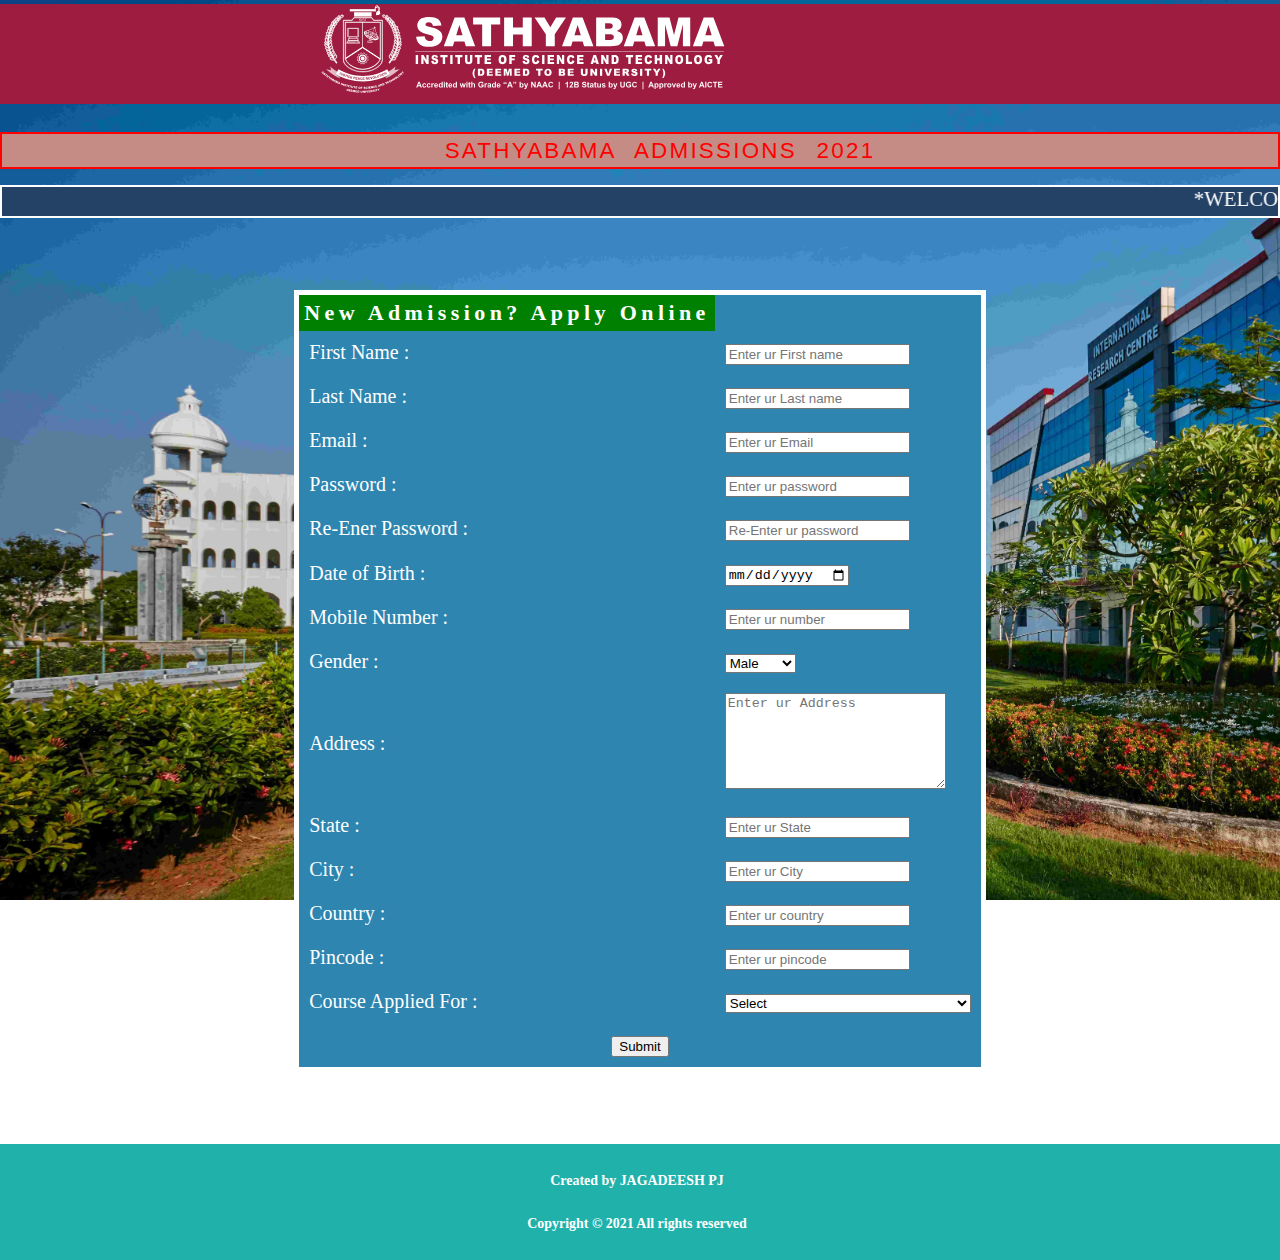
<file: index.html>
<!DOCTYPE html>
<!-- saved from url=(0057)file:///C:/Users/jagad/Desktop/New%20folder/student.html# -->
<html><head><meta charset="UTF-8" />
        <meta name="viewport" content="width=device-width, initial-scale=1.0" />
        <meta http-equiv="X-UA-Compatible" content="ie=edge" />
	<title>Student Admission Form</title>
 	<link rel="stylesheet" href="styles.css" type="text/css">
</head>

	<body>
		<meta name="viewport" content="width=device-width, initial-scale=1">
			<div class="body">
			<h1><a href="#" class="logo">
	<img src="images/logo.svg" alt="MY LOGO">
</a></h1>
		
		
        <ul class="admission"><span class="admission">SATHYABAMA ADMISSIONS 2021</span>
		</ul>
   
			<div class="scroll">
       <marquee scrollamount="10" direction="left"><meta name="viewport" content="width=device-width, initial-scale=1">
       *WELCOME TO SATHYBAMA ADMISSION PORTAL*
  		 </marquee>
  		</div>
				<br>
     
  <div class="admission">
		<br><br><table align="center" cellpadding="10">
			
			<tbody><tr>
            <th bgcolor="green">New Admission? Apply Online</th>
           
            </tr>
			<tr>
				<td>First Name : </td>
				<td><input type="text" id="fname" name="name" placeholder="Enter ur First name"></td>
			</tr>
			<tr>
				<td>Last Name :</td>
				<td><input type="text" id="lname" name="name" placeholder="Enter ur Last name"></td>
			</tr>
			<tr>
				<td>Email :</td>
				<td><input type="email" id="mail" name="email" placeholder="Enter ur Email"></td>
			</tr>
			<tr>
				<td>Password :</td>
				<td><input type="password" id="pwd" name="pass" placeholder="Enter ur password"></td>
			</tr>
			<tr>
				<td>Re-Ener Password :</td>
				<td><input type="password" id="repwd" name="pass" placeholder="Re-Enter ur password"></td>
			</tr>
			<tr>
				<td>Date of Birth :</td> 
				<td><input type="date" id="dob" name="DOB"></td>
			</tr>
			<tr>
				<td>Mobile Number :</td>
				<td><input type="text" id="no" name="MNUM" placeholder="Enter ur number"></td>
			</tr>
			<tr>
				
				<td for="Gender">Gender :</td>
				<td>
 				<select id="gender" name="gender">
 				<option value="male">Male</option>
 				<option value="female">Fe-Male</option>
 				<option value="other">Other</option>
			</select></td></tr>
			<tr>
				<td>Address :</td>
				<td><textarea rows="6" cols="25" id="ad" placeholder="Enter ur Address"></textarea></td>
			</tr>
			<tr>
				<td>State :</td>
				<td><input type="text" id="state" name="state" placeholder="Enter ur State"></td>
			</tr>
			<tr>
				<td>City :</td>
				<td><input type="text" id="city" name="city" placeholder="Enter ur City"></td>
			</tr>
			<tr>
				<td>Country :</td> 
				<td><input type="text" id="country" name="state" placeholder="Enter ur country"></td>
			</tr>
			<tr>
				<td>Pincode :</td>
				<td><input type="text" id="code" name="number" placeholder="Enter ur pincode"></td>
			</tr>
			<tr>
				<td for="course">Course Applied For :</td>
				<td>
 				<select id="course" name="Course Applied For :">
 				<option value="Select">Select</option>
 				<option value="Computer Science Engineering(CSE)">Computer Science Engineering(CSE)</option>
 				<option value="Aeronautical Engineering">Aeronautical Engineering</option>
 				<option value="Mechanical Engineering">Mechanical Engineering</option>
 				<option value="Electrical and Electronics Engineering">Electrical and Electronics Engineering</option>
 				<option value="Biotech Engineering">Biotech Engineering</option>
 				<option value="Automobile Engineering">Automobile Engineering</option>
 				<option value="Electrical and Electronics Engineering">Electrical and Electronics Engineering</option>
				</select>
				</td>

			</tr>
					
					
			<tr>
				<td align="center" colspan="2">
				<form action="THANK.HTML"><input type="submit"> 
			 </form>

				</td>
			</tr>
		
		</tbody></table>
</div>



		<br>
		<br>
		<br>
<footer>
	<meta name="viewport" content="width=device-width, initial-scale=1">
 	 <div class="footer" id="footer">
     <h6>Created by JAGADEESH PJ</h6>
     <h6>Copyright © 2021  All rights reserved</h6>
   </div>
 </footer>

  	

</div></body></html>
</file>
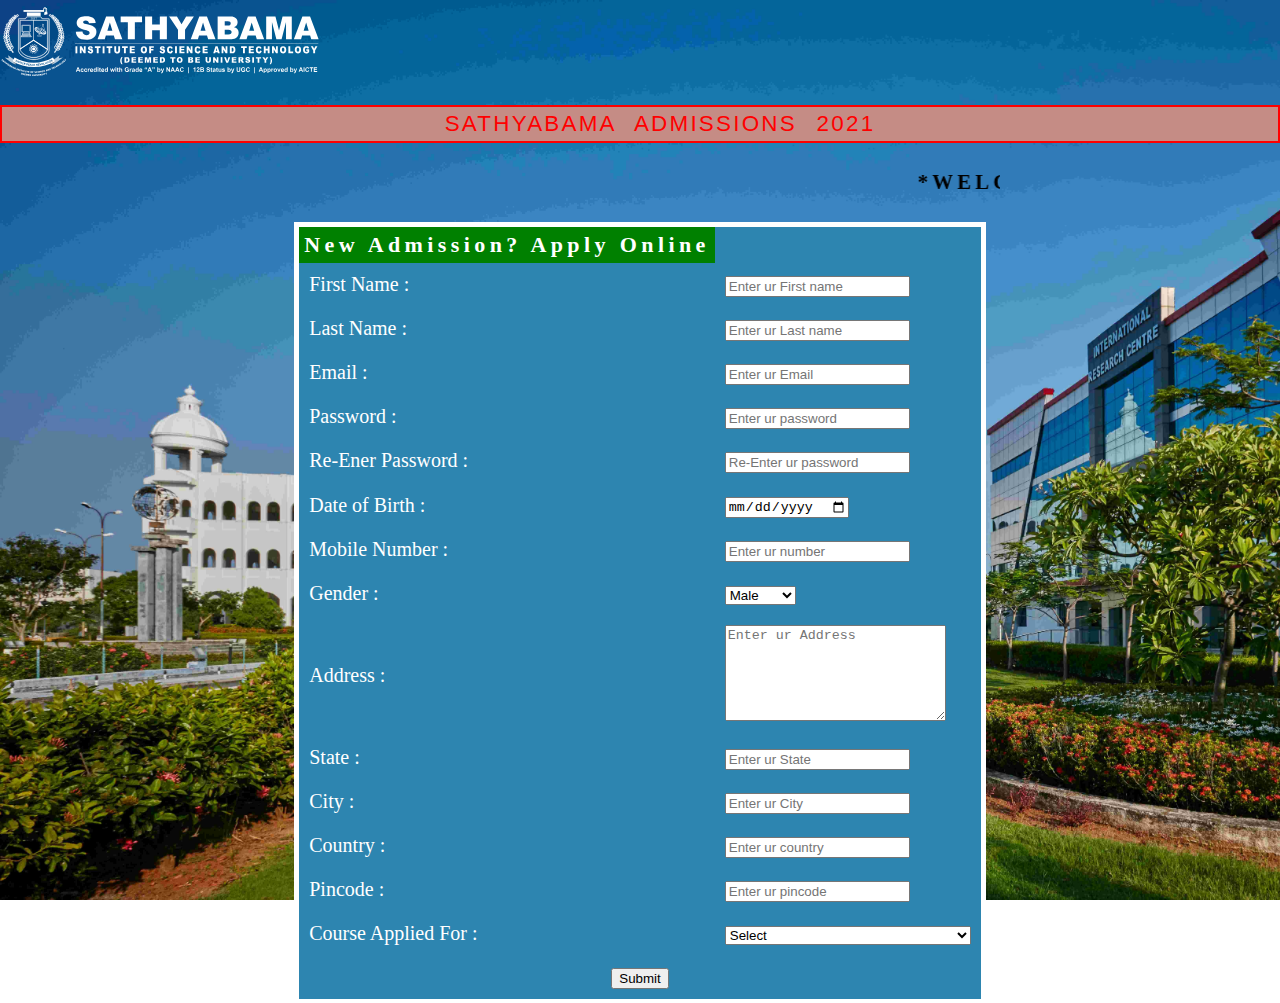
<file: student.html>
<!DOCTYPE html>
<html>

<head>
	<title>Student Admission Form</title>
 	<link rel="stylesheet" href="styles.css" type="text/css" >
</head>
 <script>
        function takevalue()
        {
            var fname=document.getElementById("fname").value;
            var lname=document.getElementById("lname").value;
            var email=document.getElementById("mail").value;
            var pwd=document.getElementById("pwd").value;
            var repwd=document.getElementById("repwd").value;
            var dob=document.getElementById("dob").value;
            var number=document.getElementById("no").value;
            var gender=document.getElementById("gender").value;
            var address=document.getElementById("ad").value;
            var state=document.getElementById("state").value;
            var city=document.getElementById("city").value;
            var country=document.getElementById("country").value;
            var code=document.getElementById("code").value;
            var course=document.getElementById("course").value;
            document.write("YOUR INFO : <BR>"+"FIRST NAME : "+fname+"<br>");
            document.write("SECOND NAME : "+lname+"<br>");
            document.write("EMAIL : "+email+"<br>");
            document.write("PASSWORD : "+pwd+"<br>");
            document.write("re-password : "+repwd+"<br>");
            document.write("DOB : "+dob+"<br>");
            document.write("PHONE NUMBER : "+number+"<br>");
            document.write("GENDER : "+gender+"<br>");
            document.write("ADDRESS : "+address+"<br>");
            document.write("STATE : "+state+"<br>");
            document.write("CITY : "+city+"<br>");
            document.write("COUNTRY : "+country+"<br>");
            document.write("CODE : "+code+"<br>");
            document.write(" COURSE: "+course+"<br>");
           

           

        }
        </script>
	<body>


		<h1><a href="logo.svg">
	<img src="images/logo.svg" alt="MY LOGO"  align="middle" width="25%">
</a></h1>
		
		
        <ul class="admission"><span class="admission" >SATHYABAMA ADMISSIONS 2021</span></ul>
   

       <marquee scrollamount="10" direction="left" height="50" width="1000">
       <h4>*WELCOME TO SATHYBAMA ADMISSION PORTAL*</h4>
  		 </marquee>


     <br>
     <br>
  <div class="admission">
		<table  align="center" cellpadding="10">
			<form onsubmit="takevalue()">
			<tr>
            <th bgcolor="green">New Admission? Apply Online</th>
           
            </tr>
			<tr>
				<td>First Name : </td>
				<td><input type="text" id="fname" name="name" 
				placeholder="Enter ur First name"></td>
			</tr>
			<tr>
				<td>Last Name :</td>
				<td><input type="text" id="lname" name="name" 
				placeholder="Enter ur Last name"></td>
			</tr>
			<tr>
				<td>Email :</td>
				<td><input type="email" id="mail" name="email" 
				placeholder="Enter ur Email"></td>
			</tr>
			<tr>
				<td>Password :</td>
				<td><input type="password" id="pwd" name="pass"
				placeholder="Enter ur password"></td>
			</tr>
			<tr>
				<td>Re-Ener Password :</td>
				<td><input type="password" id="repwd" name="pass"
				placeholder="Re-Enter ur password"></td>
			</tr>
			<tr>
				<td>Date of Birth :</td> 
				<td><input type="date" id="dob" name="DOB"></td>
			</tr>
			<tr>
				<td>Mobile Number :</td>
				<td><input type="text" id="no" name="MNUM" 
				placeholder="Enter ur number"></td>
			</tr>
			<tr>
				
				<td for="Gender">Gender :</td>
				<td>
 				<select id="gender" name="gender">
 				<option value="male">Male</option>
 				<option value="female">Fe-Male</option>
 				<option value="other">Other</option>
			</tr>
			<tr>
				<td>Address :</td>
				<td><textarea rows="6" cols="25" id="ad"
				placeholder="Enter ur Address"></textarea></td>
			</tr>
			<tr>
				<td>State :</td>
				<td><input type="text" id="state" name="state"
				placeholder="Enter ur State"></td>
			</tr>
			<tr>
				<td>City :</td>
				<td><input type="text" id="city" name="city" 
				placeholder="Enter ur City"></td>
			</tr>
			<tr>
				<td>Country :</td> 
				<td><input type="text" id="country" name="state" 
				placeholder="Enter ur country"></td>
			</tr>
			<tr>
				<td>Pincode :</td>
				<td><input type="text" id="code" name="number" 
				placeholder="Enter ur pincode"></td>
			</tr>
			<tr>
				<td for="course">Course Applied For :</td>
				<td>
 				<select id="course" name="Course Applied For :">
 				<option value="Select">Select</option>
 				<option value="Computer Science Engineering(CSE)">Computer Science Engineering(CSE)</option>
 				<option value="Aeronautical Engineering">Aeronautical Engineering</option>
 				<option value="Mechanical Engineering">Mechanical Engineering</option>
 				<option value="Electrical and Electronics Engineering">Electrical and Electronics Engineering</option>
 				<option value="Biotech Engineering">Biotech Engineering</option>
 				<option value="Automobile Engineering">Automobile Engineering</option>
 				<option value="Electrical and Electronics Engineering">Electrical and Electronics Engineering</option>
				</select>
				</td>

			</tr>
			<tr>
				<td align="center" colspan="2">
				<input  type="submit"> 
				</td>
			</tr>
		</form>
		</table>
</div>
</head>


  	</body>
</html>
</file>
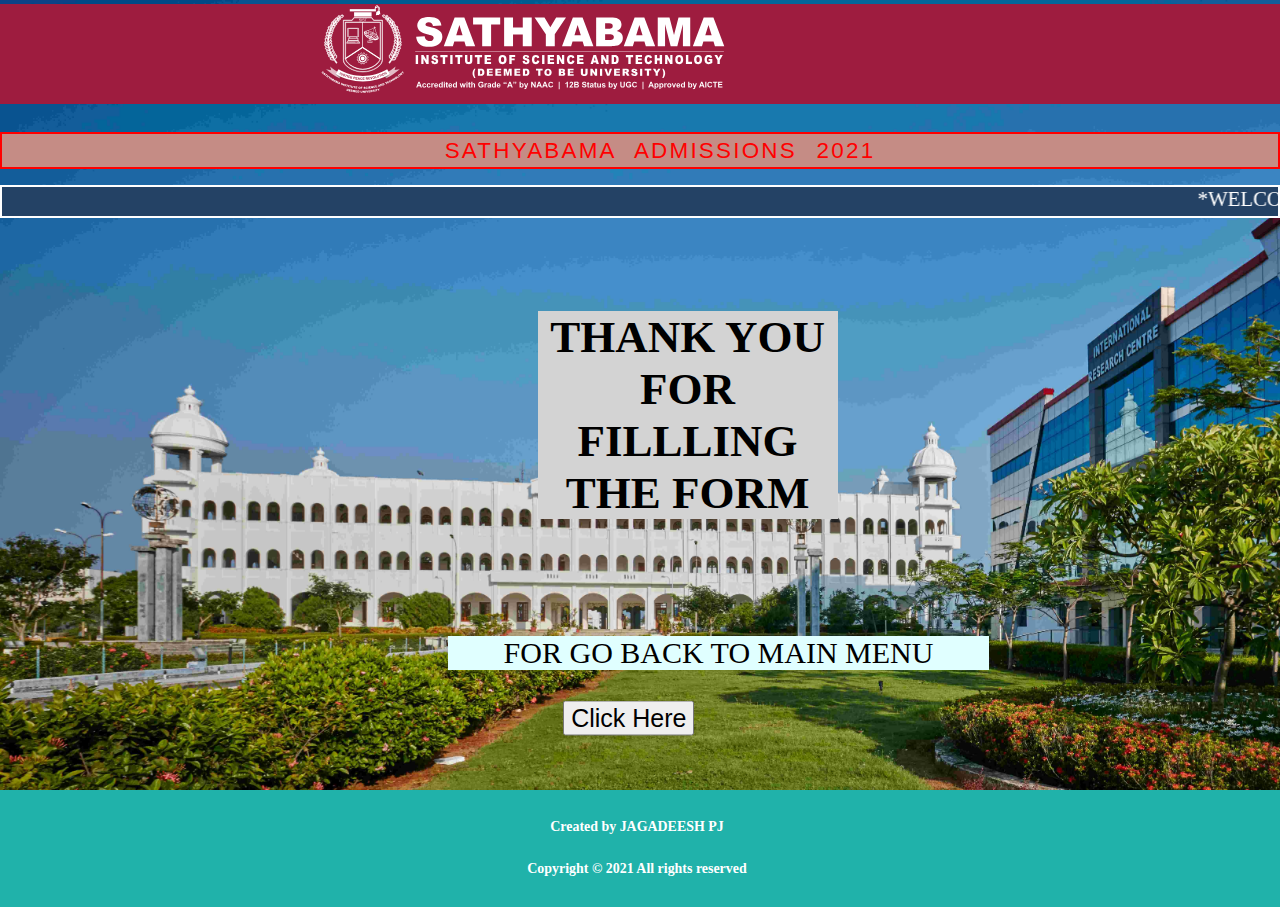
<file: THANK.HTML>
<!DOCTYPE html>

<html>
	<head>
	<meta http-equiv="Content-Type" content="text/html; charset=UTF-8">
	<meta name="viewport" content="width=device-width, initial-scale=1">
	<title>Student Admission Form</title>
 	<link rel="stylesheet" href="styles.css" type="text/css">
</head>

	<body>
		<meta name="viewport" content="width=device-width, initial-scale=1">
			<div class="body">
			<h1><a href="#" class="logo">
	<img src="images/logo.svg" alt="MY LOGO">
</a></h1>
		
		
        <ul class="admission"><span class="admission">SATHYABAMA ADMISSIONS 2021</span>
		</ul>
   
			<div class="scroll">
       <marquee scrollamount="10" direction="left"><meta name="viewport" content="width=device-width, initial-scale=1">
       *WELCOME TO SATHYBAMA ADMISSION PORTAL*
  		 </marquee>
  		</div>
				  <br>
     <br>
  <p class="body" id="thanks">THANK YOU FOR FILLLING THE FORM</p>
  	<br>
  	<br>
  	<br>
  	
  	<div class="body" id="back">FOR GO BACK TO MAIN MENU</div>
  	<br>
  	<br>
  	
      <a href='index.html'>
        <button class="button" id="button">
            Click Here
        </button>



		<br>
		<br>
		<br>
<footer>
	<meta name="viewport" content="width=device-width, initial-scale=1">
 	 <div class="footer" id="footer">
     <h6>Created by JAGADEESH PJ</h6>
     <h6>Copyright © 2021  All rights reserved</h6>
   </div>
 </footer>

  	

</div></body></html>
</file>
<file: styles.css>
/*web page background
we have used bg size : cover bcoz while decreasing page size it never decrease*/
 
 
body {
    font-size: calc(0.5em + 1vw);
}

body  {

  
	background-image: url("images/ADMIN_2.jpg");
	background-size: cover ;
	background-repeat:no-repeat;
	background-attachment: fixed;


 } 

body{

 margin-top: -24px;
 margin-bottom: 0px;
 margin-left: 0px;
 margin-right: 0px;
 border-top: 0px;
 height: 100%;
}

.logo{
  
  display: block;
  width: 50%;
 max-width: 100%;
 height: auto;
  background-color: #9e1c3f;
  padding-left: 25%;
  padding-right: 53%;
  margin-top: 0px;
  border-top: 0px;
  }
  .logo{
    text-align: center;

  }
  .logo {
    width: 406px;
}



.scroll
{
  border-style: solid;
  border-width: 2px

  
}
.scroll{
  color: white;
  background-color: #244265;

}
.scroll{
   margin-top: 1.2%;
   margin-bottom: 0%;
}
/* for header admsion 2021 */ 
ul  
{
    
	display: block;
	margin: auto;
    font-family: -apple-system,BlinkMacSystemFont,"Segoe UI",Roboto,"Helvetica Neue",Arial,"Noto Sans",sans-serif,"Apple Color Emoji","Segoe UI Emoji","Segoe UI Symbol","Noto Color Emoji";
    font-size: 1.4rem;
    font-weight: 400;
    line-height: 1.5;
    color: #f00;
    text-align: center;
    background-color:  #c58c85;
   word-spacing: 0.5em;
   letter-spacing: 0.1em;
    font-size-adjust: 80% ;
    border-style: solid;
  border-width: 2px; 
}
/*logo of the page ,setting color*/


 /*for application table */

table {
	color: white; 
	background-color: #2d85b0;
	border-collapse: collapse; 
	font-size: 20px; 
	font-family: serif; 
	padding: 5px; 
	border: 5px solid white; 
	text-align: -webkit-center
	}

/*{New Admission? Apply Online} line color font}*/
th{
	font-family:Georgia, Arial and Helvetica;
	font-size: 22px;
	letter-spacing: 0.2em;
	padding: 5px;


}

h4 {
	letter-spacing: 0.2em;
	font-family: Georgia, Arial and Helvetica;
}




#thanks{
  text-align: center;
  font-size:45px;
  font-weight: bold;
  background-color: lightgrey;
  width: 300px;
  height:100px solid green;
  margin-left:42% ;
  
}

#back{
  margin-left:42% ;
  font-size: 30px;
  background-color:lightcyan;
  width:541px;
 text-align: center;
 margin-right:70%;
 margin-left: 35%;
}

#button{
   margin: 0;
  position: absolute;
  margin-left: 44%;
  -ms-transform: translateY(-50%);
  transform: translateY(-50%);
  font-size: 25px;
  width: auto;
}
 #footer{
  position: absolute;
  width: 100%;
  background-color: lightseagreen;
  color: white;
  text-align:center ;
  margin-bottom: 0px;
  margin-left: -3px;
  padding-right: 3px;
  line-height: 0.7;


}
/*

 <div class="content">
     <div class="left box">
       <div class="upper">
         <div class="topic">MY website</div>
         <p>I have created the Registration of college admission portal using  HTML,
         CSS, and also JavaScript along with creative CSS Animations and Effects.</p>
       </div>
       <div class="middle">
         <div class="topic">Contact us</div>
         <div class="phone">
           <a href="#"><i class="fas fa-phone-volume"></i>+91 9573712535</a>
         </div>
         <div class="email">
           <a href="#"><i class="fas fa-envelope"></i>Jagadeeshpj2001@gmail.com</a>
         </div>
       </div>
     </div>
     
     <div class="right box">
         <div class="media-icons">
           <a href="https://www.instagram.com/jagadeesh2001/"><i class="fab fa-instagram"></i></a>
           <a href="https://www.linkedin.com/in/p-jagadeesh-22923b18b"><i class="fab fa-linkedin-in"></i></a>
         </div>
       </form>
     </div>
   </div>
   <div class="bottom">
     <p>Copyright © 2020  All rights reserved</p>
   </div>
 </footer>

    </body>
</html>
*/
</file>
